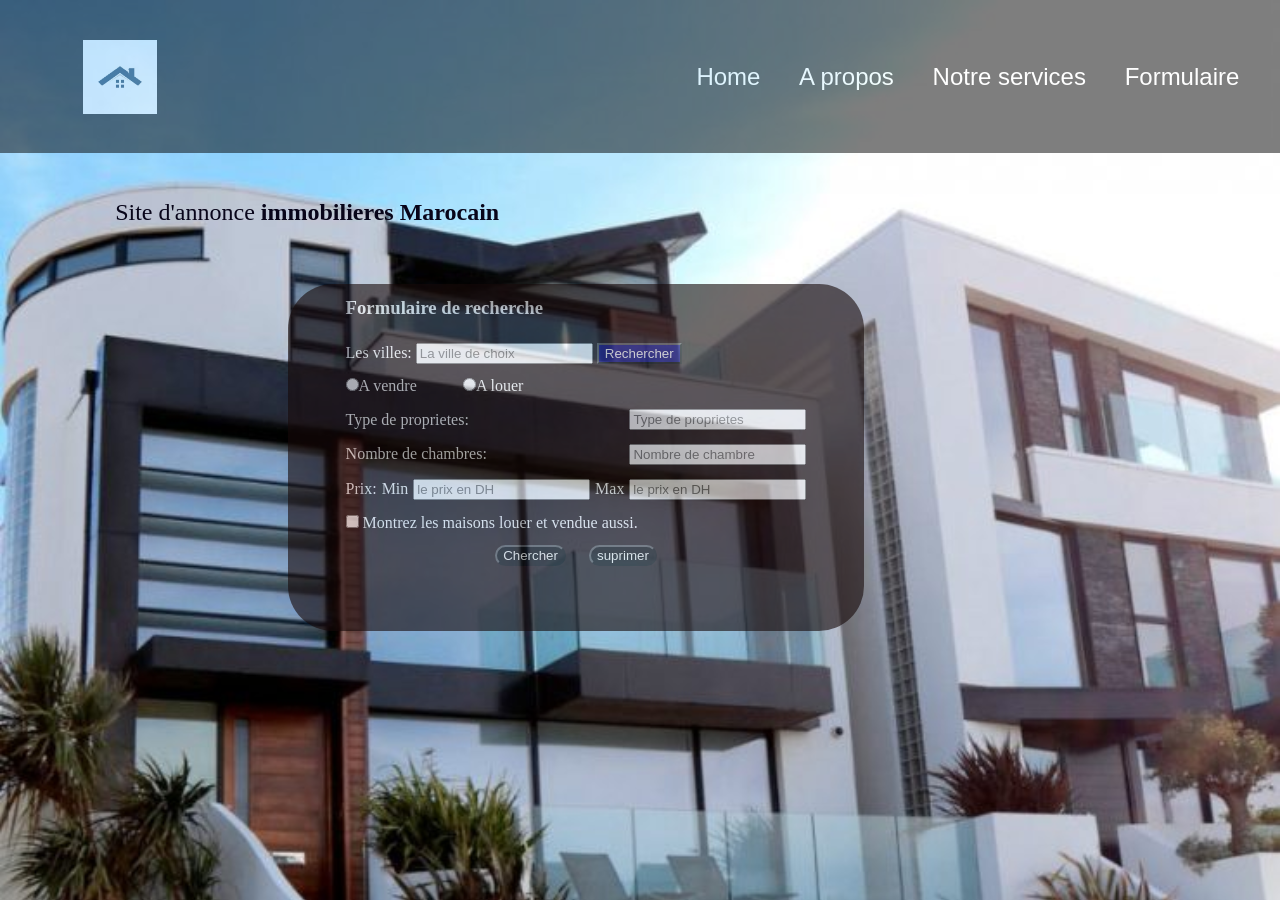
<file: index.html>
<html lang="en">
<head>
    <meta charset="UTF-8">
    <meta http-equiv="X-UA-Compatible" content="IE=edge">
    <meta name="viewport" content="width=device-width, initial-scale=1.0">
    <link rel="stylesheet" href="style.css">
    <link rel="page" href="immo.html">
    
    <title>Formulaire de recherche</title>
</head>
<body>
    <header>
        <img src="Logo.jpg" id="logo" alt="Logo">
        <nav>
            <ul>
                <li><a href="immo.html">Home</a></li>
                <li><a href="immo.html">A propos</a></li>
                <li><a href="immo.html">Notre services</a></li>
                <li><a href="immo.html">Formulaire</a></li>
            </ul>
        </nav>
    </header>
    
    <main>
        <form action="">
        <section>
            <p class="annonce">Site d'annonce <strong>immobilieres Marocain</strong></p>
        </section>
        <section class="question">
            <h3>Formulaire de recherche</h3>
            <div class="recherche">
                <label for="cherche" >Les villes:</label>
                <input list="villes" id="cherche" placeholder="La ville de choix">
                <datalist id="villes">
                        <option value="Casablanca">
                        <option value="Rabat">
                        <option value="Tanger">
                        <option value="Fes">
                        <option value="Tetouan">
                        <option value="Agadir">
                        <option value="Marrakesh">
                        <option value="Laayoun">
                        <option value="Salé">
                        <option value="Youssoufia">
                </datalist>
                <button id="but">Rechercher</button>
            </div>
            <div class="venlo">
                <div class="vente">
                    <input type="radio" name="vente" id="vent" value="vent"><label for="vent">A vendre</label>
                </div>
                <div class="louer">
                    <input type="radio" name="vente" id="rent" value="rent"><label for="rent">A louer</label>  
                </div>
            </div>
            <div class="choice">  
                <label for="choix" >Type de proprietes:</label>
                <input list="proprietes" id="choix" placeholder="Type de proprietes">
                <datalist id="proprietes">
                        <option value="Appartement">
                        <option value="Villa">
                        <option value="Bureau">
                        <option value="Magasin">
                        <option value="Terrain">
                </datalist>
            </div>
            
            <div class="chambres">
                <label for="nombre">Nombre de chambres:</label>
                <input type="number" name="num" id="num" min="1"  placeholder="Nombre de chambre">
            </div>
            <div class="prix">
                <p>Prix:</p>
                <label for="min">Min</label><input type="number" name="price" id="min" min="500" placeholder="le prix en DH">
                <label for="max">Max</label><input type="number" name="price" id="max" min="500" placeholder="le prix en DH">
            </div>
            <div class="checkbox">
                <input type="checkbox" name="buy" id="vendu" >
                <label for="vendu">Montrez les maisons louer et vendue aussi.</label>
            </div>
            <div class="sub">
                <input type="submit" value="Chercher" class="envoyer">
                <input type="reset" value="suprimer" class="envoyer">
            </div>
        </section>
    </form>
    </main>
   
</body>
</html>
</file>
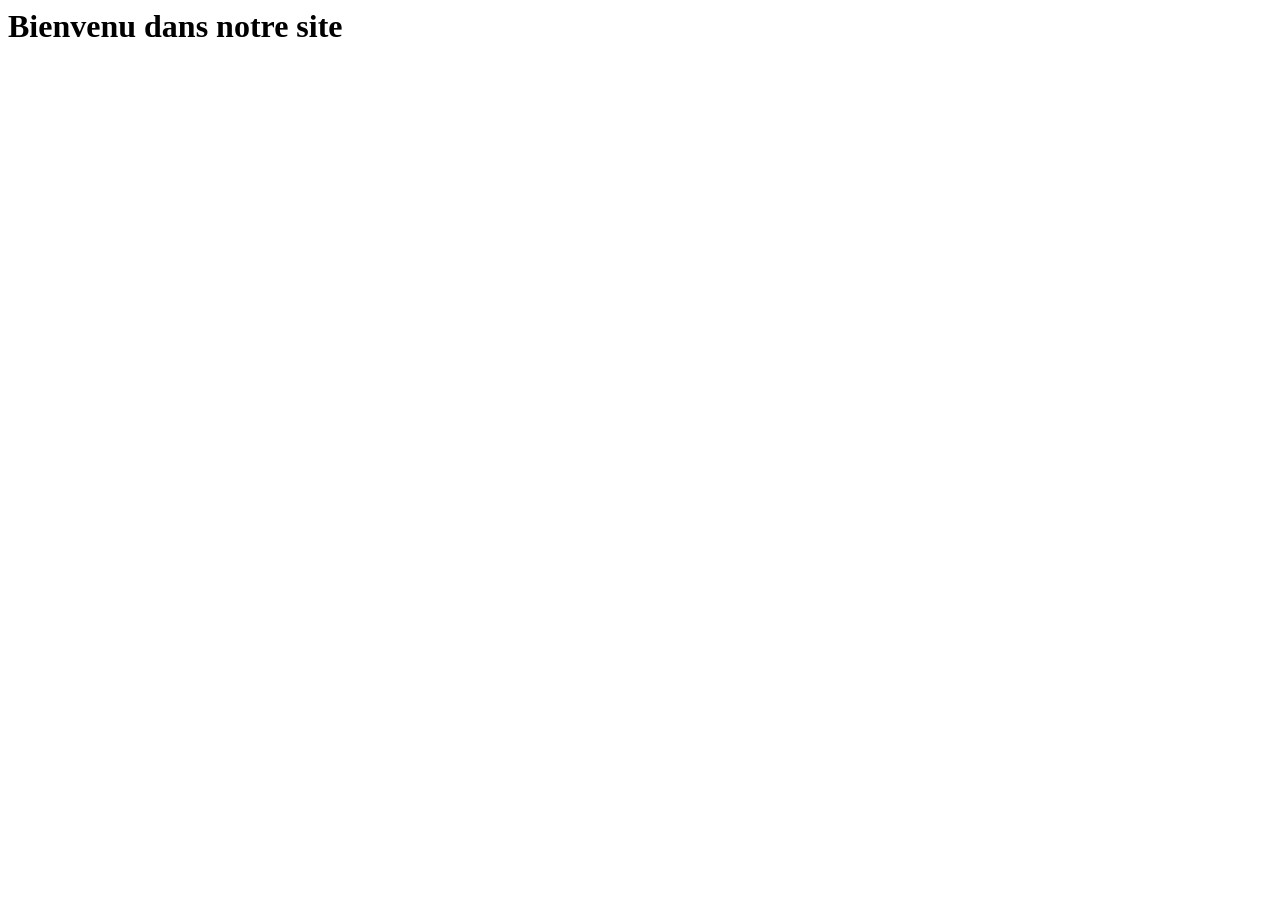
<file: immo.html>
<html lang="en">
<head>
    <meta charset="UTF-8">
    <meta http-equiv="X-UA-Compatible" content="IE=edge">
    <meta name="viewport" content="width=device-width, initial-scale=1.0">
    <title>Document</title>
</head>
<body>
    <h1>Bienvenu dans notre site</h1>
</body>
</html>
</file>
<file: style.css>
*{
    margin: 0%;
}
body{
    background-image: url("immobilier.jpg");
    background-repeat: no-repeat;
    background-size: 300%;
    background-blend-mode: darken;

}
header{
    background-color: black;
    opacity: 60%;
    display: flex;
    justify-content: center;
    align-items: center;
    height: 17%;
    width: 130%;
    padding: 0;
}

#logo{
    width: 5%; 
    width: 98px;
    height: 74px;
    margin-left: 5%;
}
nav{
    width: 100%;
}
nav ul li{
    list-style: none;
}
nav ul a{
    text-decoration: none;
    color: white;
    font-family: 'Gill Sans', 'Gill Sans MT', Calibri, 'Trebuchet MS', sans-serif;
    font-size: 120%;
    
}
nav ul{
    display: flex;
    gap: 4%;
}
section .annonce{
    font-family:Georgia, 'Times New Roman', Times, serif;
    font-size: 120%;
    color:rgb(8, 5, 26);
    margin-left: 10%;
    margin-top:10%;
    margin-bottom: 15%;
}
main{
    margin-right: 10%;
}
.question{
    
    background-color: rgb(22, 9, 9);
    border-radius: 45px;
    width: 107%;
    height: auto;
    opacity: 60%;
    margin-left: 10%;
    margin-right:0%;
    padding: 0 5% 12% 5%;
}
.question h3{
    padding-top: 3%;
    padding-bottom: 5%;
    color: white;
   
}
#but{
    background-color: rgb(12, 10, 126);
    color: white; 
}
.recherche{
    padding-bottom: 3%;
    color: white;
}
.venlo{
    padding-bottom: 3%;
    color: white;
    display: flex;
    gap: 10%;
}
.choice {
    padding-bottom: 3%;
    color: white;
    display: flex;
    justify-content: space-between;
    align-items: center;


}

.chambres{
    padding-bottom: 3%;
    color: white;
    display: flex;
    justify-content: space-between;
    align-items: center;

}
.prix{
    padding-bottom: 3%;
    color: white;
    display: flex;
    justify-content: space-between;
    align-items: center;
    gap: 0.5%;

}

.checkbox{
    padding-bottom: 3%;
    color: white;
}
.sub{
    display: flex;
    justify-content: center;
    align-items: center;
    gap: 5%;
}
.envoyer{
    border-radius: 45px;
    color: rgb(250, 250, 243);
    background-color: black;
}
.envoyer:hover{
    background: rgb(3, 71, 102);
    
}

@media screen and (min-width:550px){
    
*{
    margin: 0%;
}
body{
    background-image: url("immobilier.jpg");
    background-repeat: no-repeat;
    background-size: 100%;
    background-blend-mode: darken;

}
header{
    background-color: black;
    opacity: 50%;
    display: flex;
    justify-content: center;
    align-items: center;
    gap: 30%;
    height: 17%;
    margin: 0;
    padding: 0;
}

#logo{
    width: 5%; 
    width: 98px;
    height: 74px;
    margin-left: 5%;
}
nav{
    width: 100%;
}
nav ul li{
    list-style: none;
}
nav ul a{
    text-decoration: none;
    color: white;
    font-family: 'Gill Sans', 'Gill Sans MT', Calibri, 'Trebuchet MS', sans-serif;
    font-size: 150%;
    
}
nav ul{
    display: flex;
    gap: 4%;
}
section .annonce{
    font-family:Georgia, 'Times New Roman', Times, serif;
    font-size: 150%;
    color:rgb(8, 5, 26);
    margin-left: 10%;
    margin-top:4%;
    margin-bottom: 5%;
}
main{
    margin-right: 10%;
}
.question{
    
    background-color: rgb(22, 9, 9);
    border-radius: 45px;
    width: 40%;
    height: 13%;
    opacity: 60%;
    margin: auto;
    padding: 0 5% 20% 5%;
}
.question h3{
    padding-top: 3%;
    padding-bottom: 5%;
    color: white;
   
}
#but{
    background-color: rgb(12, 10, 126);
    color: white; 
}
.recherche{
    padding-bottom: 3%;
    color: white;
}
.venlo{
    padding-bottom: 3%;
    color: white;
    display: flex;
    gap: 10%;
}
.choice {
    padding-bottom: 3%;
    color: white;
    display: flex;
    justify-content: space-between;
    align-items: center;


}

.chambres{
    padding-bottom: 3%;
    color: white;
    display: flex;
    justify-content: space-between;
    align-items: center;

}
.prix{
    padding-bottom: 3%;
    color: white;
    display: flex;
    justify-content: space-between;
    align-items: center;

}

.checkbox{
    padding-bottom: 3%;
    color: white;
}
.sub{
    display: flex;
    justify-content: center;
    align-items: center;
    gap: 5%;
}
.envoyer{
    border-radius: 45px;
    color: rgb(250, 250, 243);
    background-color: black;
}
.envoyer:hover{
    background: rgb(3, 71, 102);
    
}

}
</file>
